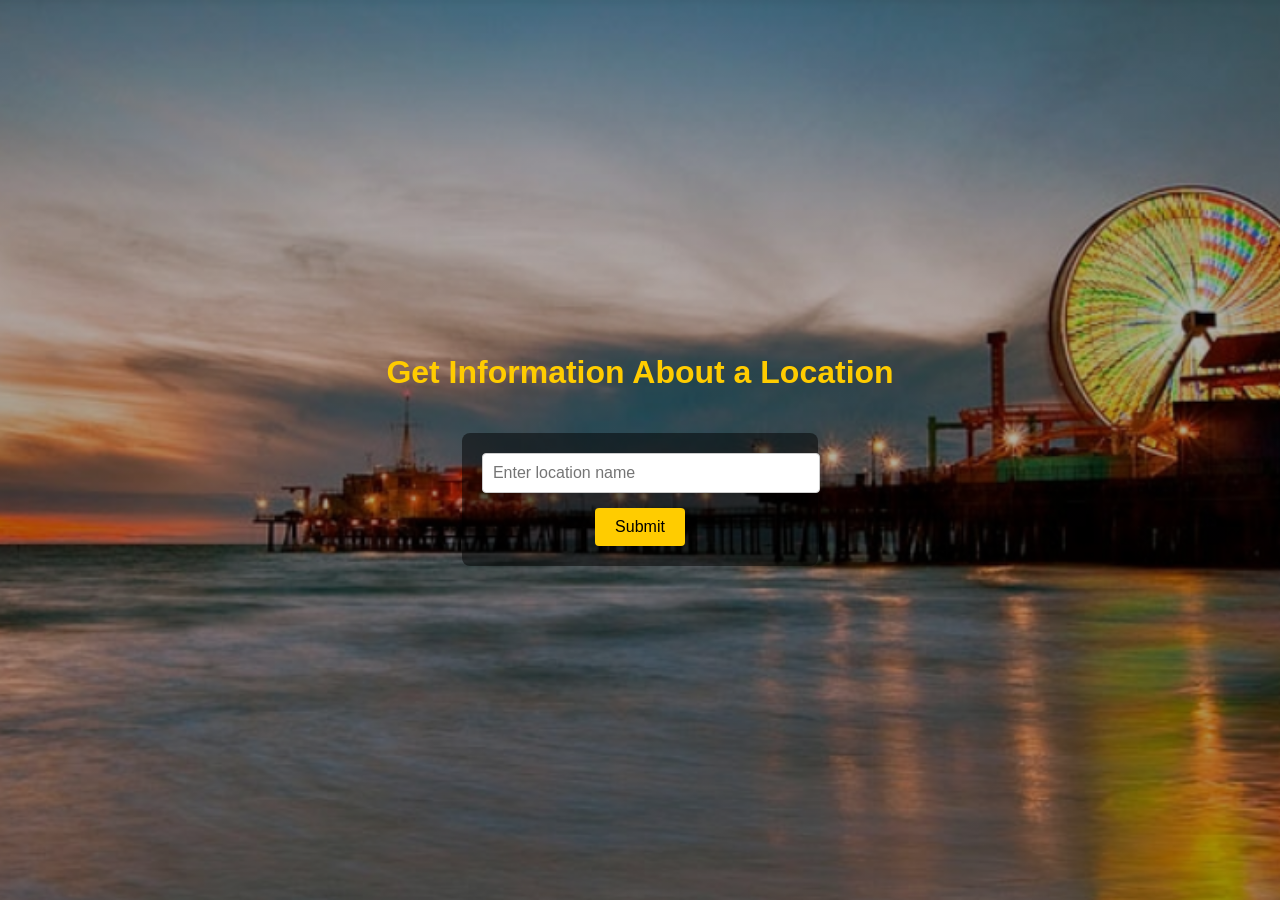
<file: templates/text.html>
<!DOCTYPE html>
<html lang="en">
<head>
    <meta charset="UTF-8">
    <meta name="viewport" content="width=device-width, initial-scale=1.0">
    <title>Text Input Page</title>
    <style>
        /* Full-page background with transparency */
        body {
            font-family: Arial, sans-serif;
            background: linear-gradient(rgba(0,0,0,0.3), rgba(0,0,0,0.3)), url('../static/assets/img/Text.png') no-repeat center center/cover;
            color: #fff;
            margin: 0;
            display: flex;
            flex-direction: column;
            align-items: center;
            justify-content: center;
            min-height: 100vh;
        }
        
        .form-wrapper {
            background: rgba(0, 0, 0, 0.5);
            padding: 20px;
            border-radius: 8px;
            text-align: center;
            margin-top: 20px;
        }

        /* Title styling */
        h1 {
            font-size: 2em;
            color: #ffcc00;
            margin-top: 20px;
            text-align: center;
        }

        /* Input styling */
        input[type="text"] {
            width: 100%;
            max-width: 400px;
            padding: 10px;
            margin-bottom: 15px;
            border: 1px solid #ccc;
            border-radius: 4px;
            font-size: 1em;
        }

        /* Submit button styling */
        button[type="submit"] {
            background-color: #ffcc00;
            color: #000;
            border: none;
            padding: 10px 20px;
            font-size: 1em;
            border-radius: 4px;
            cursor: pointer;
            transition: background-color 0.3s;
        }

        button[type="submit"]:hover {
            background-color: #e6b800;
        }

        /* Info container styling */
        .info-container {
            background: rgba(0, 0, 0, 0.7);
            color: #fff;
            padding: 20px;
            border-radius: 8px;
            margin-top: 20px;
            max-width: 900px;
            text-align: left;
        }

        .info-container h3 {
            margin-top: 0;
            color: #ffcc00;
        }

        .info-container p {
            margin: 5px 0;
        }
    </style>
</head>
<body>
    <h1>Get Information About a Location</h1>
    <div class="form-wrapper">
        <form action="/process_text" method="post" id="locationForm">
            <input type="text" name="location" placeholder="Enter location name" required>
            <button type="submit">Submit</button>
        </form>
    </div>
    
    <!-- Container for displaying the response -->
    <div id="response" class="info-container" style="display: none;"></div>

    <script>
        document.getElementById('locationForm').onsubmit = async (e) => {
            e.preventDefault();
            const location = document.querySelector('input[name="location"]').value;

            const response = await fetch('/process_text', {
                method: 'POST',
                headers: {
                    'Content-Type': 'application/x-www-form-urlencoded',
                },
                body: `location=${encodeURIComponent(location)}`,
            });

            const data = await response.json();
            const responseDiv = document.getElementById('response');

            if (response.ok) {
                // Display the location information in the styled container
                const info = data.message;
                responseDiv.style.display = "block"; // Make the container visible
                responseDiv.innerHTML = `
                    <h3>Location Information</h3>
                    <p><strong>Name:</strong> ${info.display_name}</p>
                    <p><strong>Latitude:</strong> ${info.latitude}</p>
                    <p><strong>Longitude:</strong> ${info.longitude}</p>
                    <p><strong>Description:</strong> ${info.description}</p>
                `;
            } else {
                responseDiv.style.display = "block"; // Show error message in the container
                responseDiv.innerHTML = `<p>Error: ${data.error || data.message}</p>`;
            }
        };
    </script>
</body>
</html>
</file>
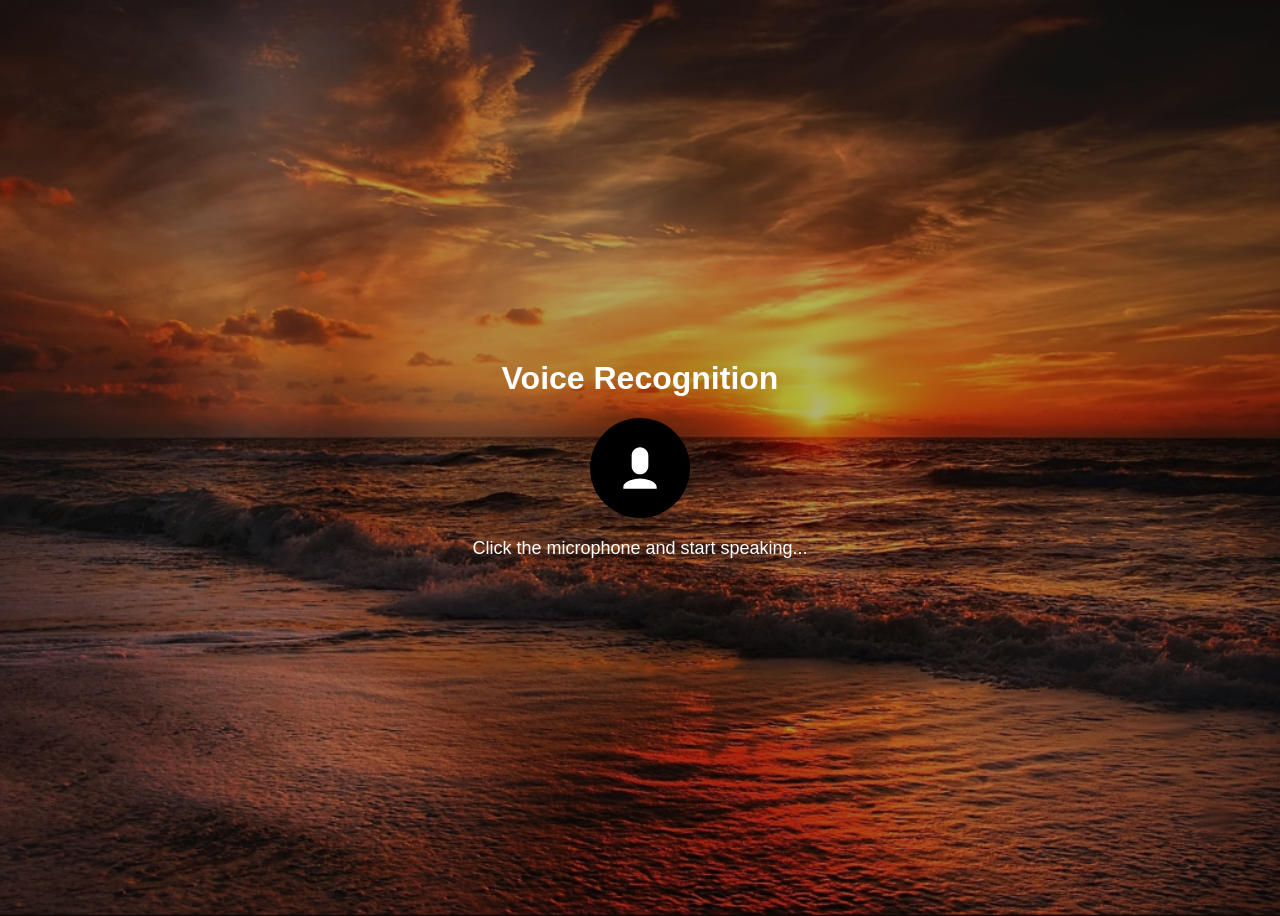
<file: templates/voice.html>
<!DOCTYPE html>
<html lang="en">

<head>
    <meta charset="UTF-8">
    <meta name="viewport" content="width=device-width, initial-scale=1.0">
    <title>Voice Recognition</title>
    <style>
        body {
            display: flex;
            background: linear-gradient(rgba(0, 0, 0, 0.3), rgba(0, 0, 0, 0.3)), url('../static/assets/img/voice.png') no-repeat center center/cover;
            flex-direction: column;
            align-items: center;
            justify-content: center;
            height: 100vh;
            font-family: Arial, sans-serif;
        }

        h1 {
            color: white;
        }

        p {
            color: white;
        }

        #micButton {
            background-color: black;
            border: none;
            border-radius: 50%;
            width: 100px;
            height: 100px;
            display: flex;
            align-items: center;
            justify-content: center;
            cursor: pointer;
            transition: transform 0.2s;
        }

        #micButton:hover {
            transform: scale(1.1);
        }

        #micButton:focus {
            outline: none;
        }

        #prompt {
            margin-top: 20px;
            font-size: 18px;
            color: white;
        }

        /* Styling for the result container */
        #resultContainer {
            background: rgba(0, 0, 0, 0.6);
            /* Semi-transparent black */
            color: white;
            padding: 20px;
            border-radius: 8px;
            margin-top: 20px;
            max-width: 600px;
            text-align: center;
        }

        #resultContainer h2 {
            color: #ffcc00;
            /* Highlighted color for the result title */
        }

        #resultContainer pre {
            white-space: pre-wrap;
            word-wrap: break-word;
            margin: 0;
            font-size: 16px;
        }
    </style>
</head>

<body>
    <h1>Voice Recognition</h1>
    <div id="micButton">
        <svg xmlns="http://www.w3.org/2000/svg" viewBox="0 0 24 24" fill="white" width="50px" height="50px">
            <path
                d="M12 15c2.21 0 4-1.79 4-4V6c0-2.21-1.79-4-4-4S8 3.79 8 6v5c0 2.21 1.79 4 4 4zm0 2c-2.67 0-8 1.34-8 4v1h16v-1c0-2.66-5.33-4-8-4z" />
        </svg>
    </div>
    <p id="prompt">Click the microphone and start speaking...</p>

    <!-- Result container for displaying the processed result -->
    <div id="resultContainer" style="display: none;">
        <h2>Recognition Result</h2>
        <pre id="result"></pre>
    </div>

    <script>
        let mediaRecorder;
        let audioChunks = [];

        document.getElementById("micButton").onclick = async () => {
            const stream = await navigator.mediaDevices.getUserMedia({ audio: true });
            mediaRecorder = new MediaRecorder(stream);

            mediaRecorder.ondataavailable = event => {
                audioChunks.push(event.data);
            };

            mediaRecorder.onstop = async () => {
                const audioBlob = new Blob(audioChunks, { type: 'audio/wav' });
                const formData = new FormData();
                formData.append('voice', audioBlob, 'recording.wav');

                // Send the audio to the backend for processing
                const response = await fetch('/process_voice', {
                    method: 'POST',
                    body: formData
                });

                const result = await response.json();
                if (result.message) {
                    const info = result.message;
                    const formattedText = `
        Location: ${info.location}
        Latitude: ${info.latitude}
        Longitude: ${info.longitude}
        Description: ${info.description}
        More info: <a href="${info.url}" target="_blank">Wikipedia Link</a>
    `;
                    document.getElementById("result").innerHTML = formattedText;
                    document.getElementById("prompt").innerText = "Recording stopped. Processing...";
                    document.getElementById("resultContainer").style.display = 'block';
                } else {
                    document.getElementById("result").innerText = "No information found.";
                }
                document.getElementById("prompt").innerText = "Recording stopped. Processing...";
                document.getElementById("resultContainer").style.display = 'block'; // Show result container
            };

            // Start recording and update the prompt
            mediaRecorder.start();
            document.getElementById("prompt").innerText = "Recognizing... Please speak.";
            audioChunks = [];

            // Automatically stop recording after a specified time (e.g., 5 seconds)
            setTimeout(() => {
                mediaRecorder.stop();
            }, 5000); // Change the duration as needed
        };
    </script>
</body>

</html>
</file>
